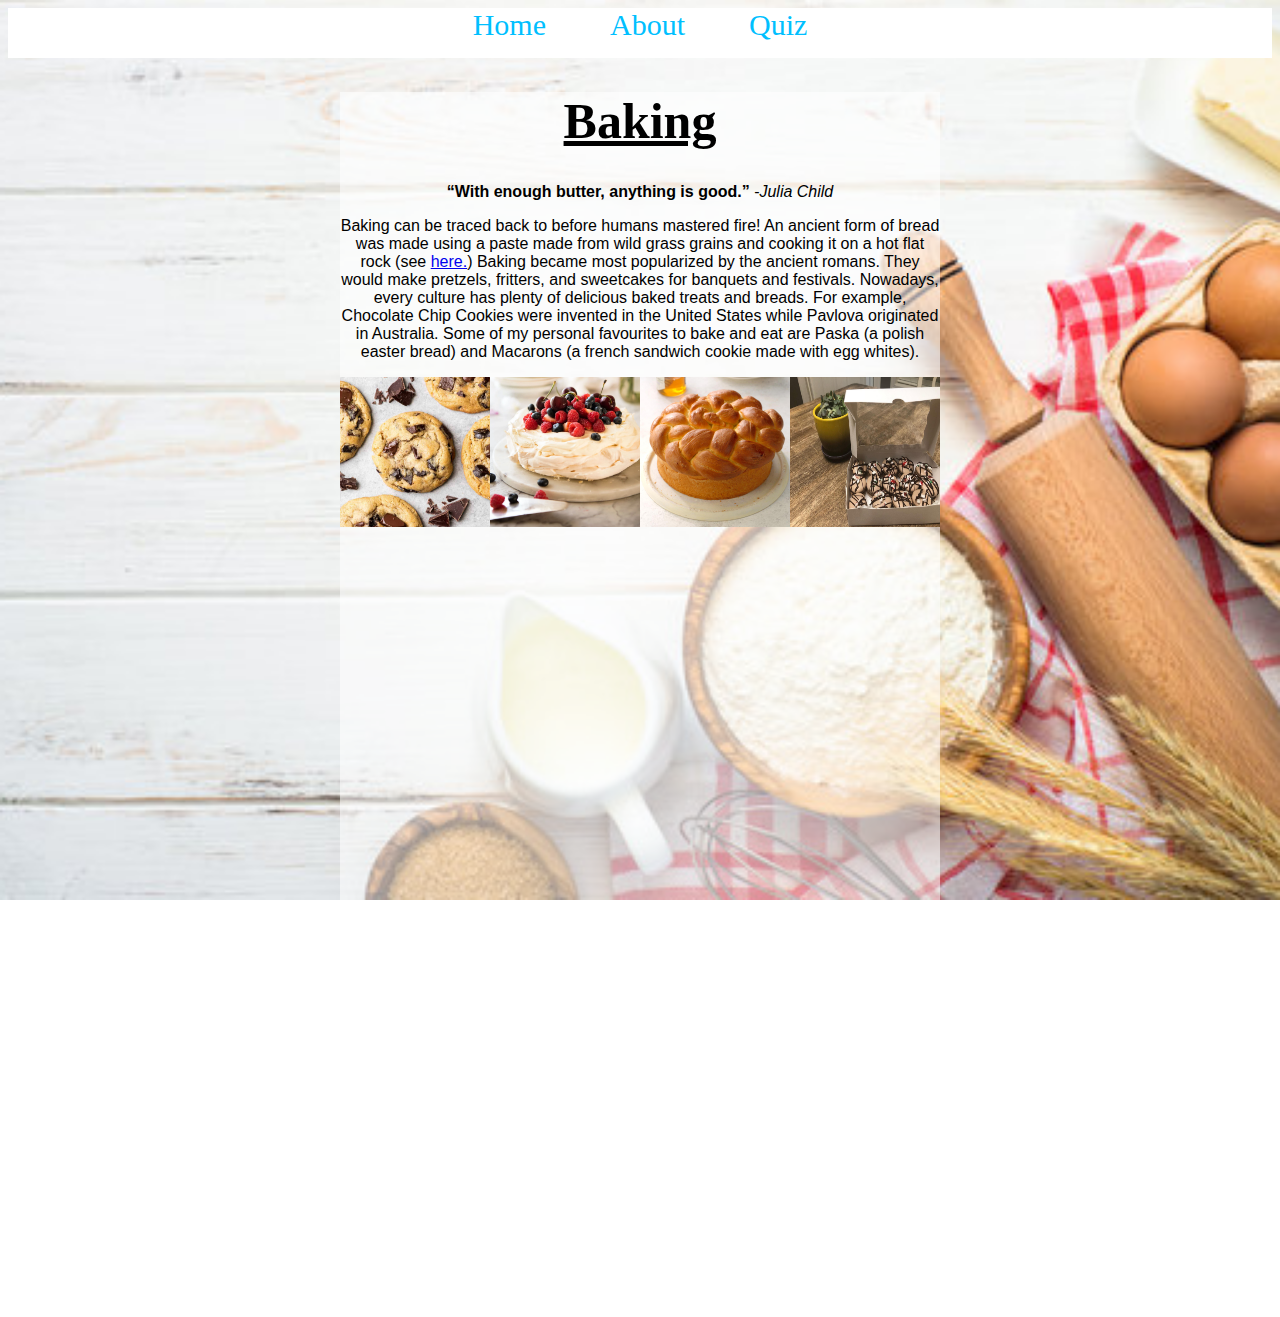
<file: index.html>
<!DOCTYPE html>
<html>
  <head>
    <title>Baking</title>
    <link rel="stylesheet" href="style.css" />
    <script defer src="index.js"></script>
  </head>
  <body>
    <div class="topnav" id="navbar-index">
      <a href="index.html">Home</a>
      <a href="about.html">About</a>
      <a href="quiz.html">Quiz</a>
    </div>
    <div class="main-content">
      <h1 class="center">Baking</h1>
      <p class="center">
        <span class="bold"> “With enough butter, anything is good.” </span>
        -<span class="italics">Julia Child</span>
      </p>
      <p class="center">
        Baking can be traced back to before humans mastered fire! An ancient
        form of bread was made using a paste made from wild grass grains and
        cooking it on a hot flat rock (see
        <a
          href="https://en.wikipedia.org/wiki/Baking#Baking_in_ancient_times"
          target="_blank"
          >here.</a
        >) Baking became most popularized by the ancient romans. They would make
        pretzels, fritters, and sweetcakes for banquets and festivals. Nowadays,
        every culture has plenty of delicious baked treats and breads. For
        example, Chocolate Chip Cookies were invented in the United States while
        Pavlova originated in Australia. Some of my personal favourites to bake
        and eat are Paska (a polish easter bread) and Macarons (a french
        sandwich cookie made with egg whites).
      </p>
      <div class="img-al"><img src="img/cc-cookie.jpg" alt="" /></div>
      <div class="img-al"><img src="img/pavlova.webp" alt="" /></div>
      <div class="img-al">
        <img src="img/paska.jpg" alt="" />
      </div>
      <div class="img-al">
        <img src="img/macaron.jpg" alt="" />
      </div>
    </div>
  </body>
</html>
</file>
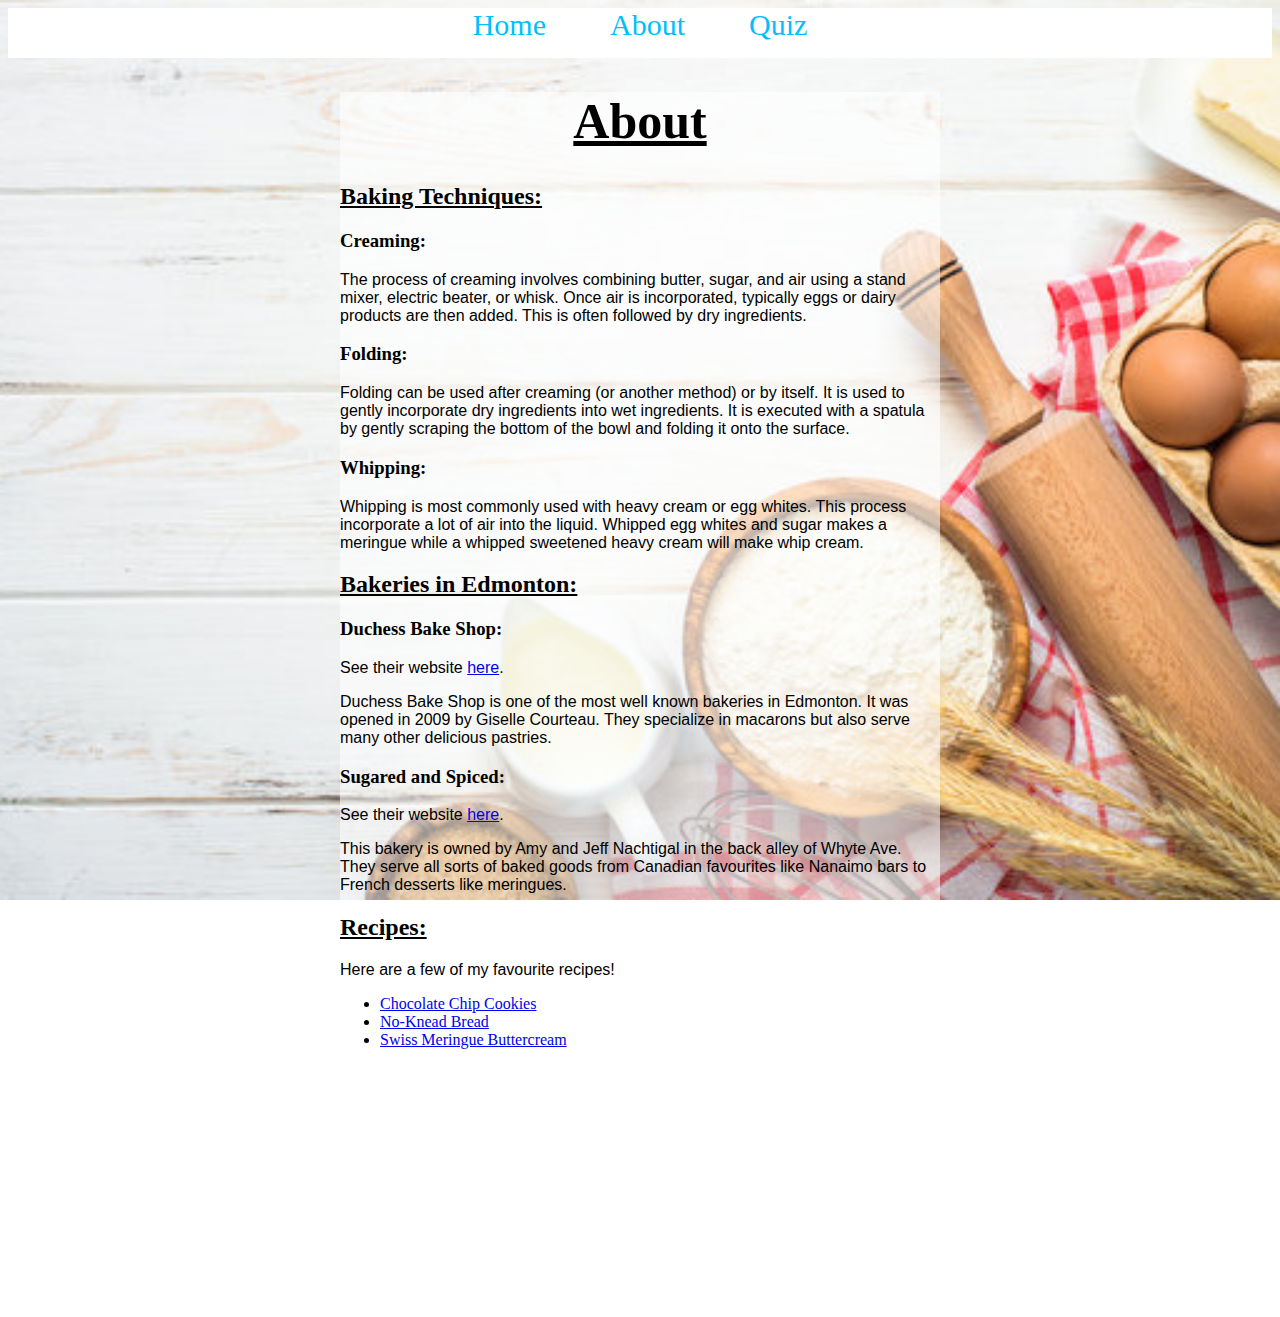
<file: about.html>
<!DOCTYPE html>
<html>
  <head>
    <title>Baking</title>
    <link rel="stylesheet" href="style.css" />
    <script defer src="about.js"></script>
  </head>
  <body>
    <div class="topnav" id="navbar-about">
      <a href="index.html">Home</a>
      <a href="about.html">About</a>
      <a href="quiz.html">Quiz</a>
    </div>
    <div class="main-content">
      <h1 class="center">About</h1>
      <h2 class="underline">Baking Techniques:</h2>
      <h3>Creaming:</h3>
      <p>
        The process of creaming involves combining butter, sugar, and air using
        a stand mixer, electric beater, or whisk. Once air is incorporated,
        typically eggs or dairy products are then added. This is often followed
        by dry ingredients.
      </p>
      <h3>Folding:</h3>
      <p>
        Folding can be used after creaming (or another method) or by itself. It
        is used to gently incorporate dry ingredients into wet ingredients. It
        is executed with a spatula by gently scraping the bottom of the bowl and
        folding it onto the surface.
      </p>
      <h3>Whipping:</h3>
      <p>
        Whipping is most commonly used with heavy cream or egg whites. This
        process incorporate a lot of air into the liquid. Whipped egg whites and
        sugar makes a meringue while a whipped sweetened heavy cream will make
        whip cream.
      </p>
      <h2 class="underline">Bakeries in Edmonton:</h2>
      <h3>Duchess Bake Shop:</h3>
      <p>
        See their website
        <a href="https://duchessbakeshop.com/" target="_blank">here</a>.
      </p>
      <p>
        Duchess Bake Shop is one of the most well known bakeries in Edmonton. It
        was opened in 2009 by Giselle Courteau. They specialize in macarons but
        also serve many other delicious pastries.
      </p>
      <h3>Sugared and Spiced:</h3>
      <p>
        See their website
        <a href="https://www.sugaredandspiced.ca/" target="_blank">here</a>.
      </p>
      <p>
        This bakery is owned by Amy and Jeff Nachtigal in the back alley of
        Whyte Ave. They serve all sorts of baked goods from Canadian favourites
        like Nanaimo bars to French desserts like meringues.
      </p>
      <h2 class="underline">Recipes:</h2>
      <p>Here are a few of my favourite recipes!</p>
      <ul>
        <li>
          <a
            href="https://www.bonappetit.com/recipe/bas-best-chocolate-chip-cookies"
            target="_blank"
            >Chocolate Chip Cookies</a
          >
        </li>
        <li>
          <a
            href="https://www.kingarthurbaking.com/recipes/no-knead-crusty-white-bread-recipe"
            target="_blank"
            >No-Knead Bread</a
          >
        </li>
        <li>
          <a
            href="https://ashbaber.com/swiss-meringue-buttercream/"
            target="_blank"
            >Swiss Meringue Buttercream</a
          >
        </li>
      </ul>
    </div>
  </body>
</html>
</file>
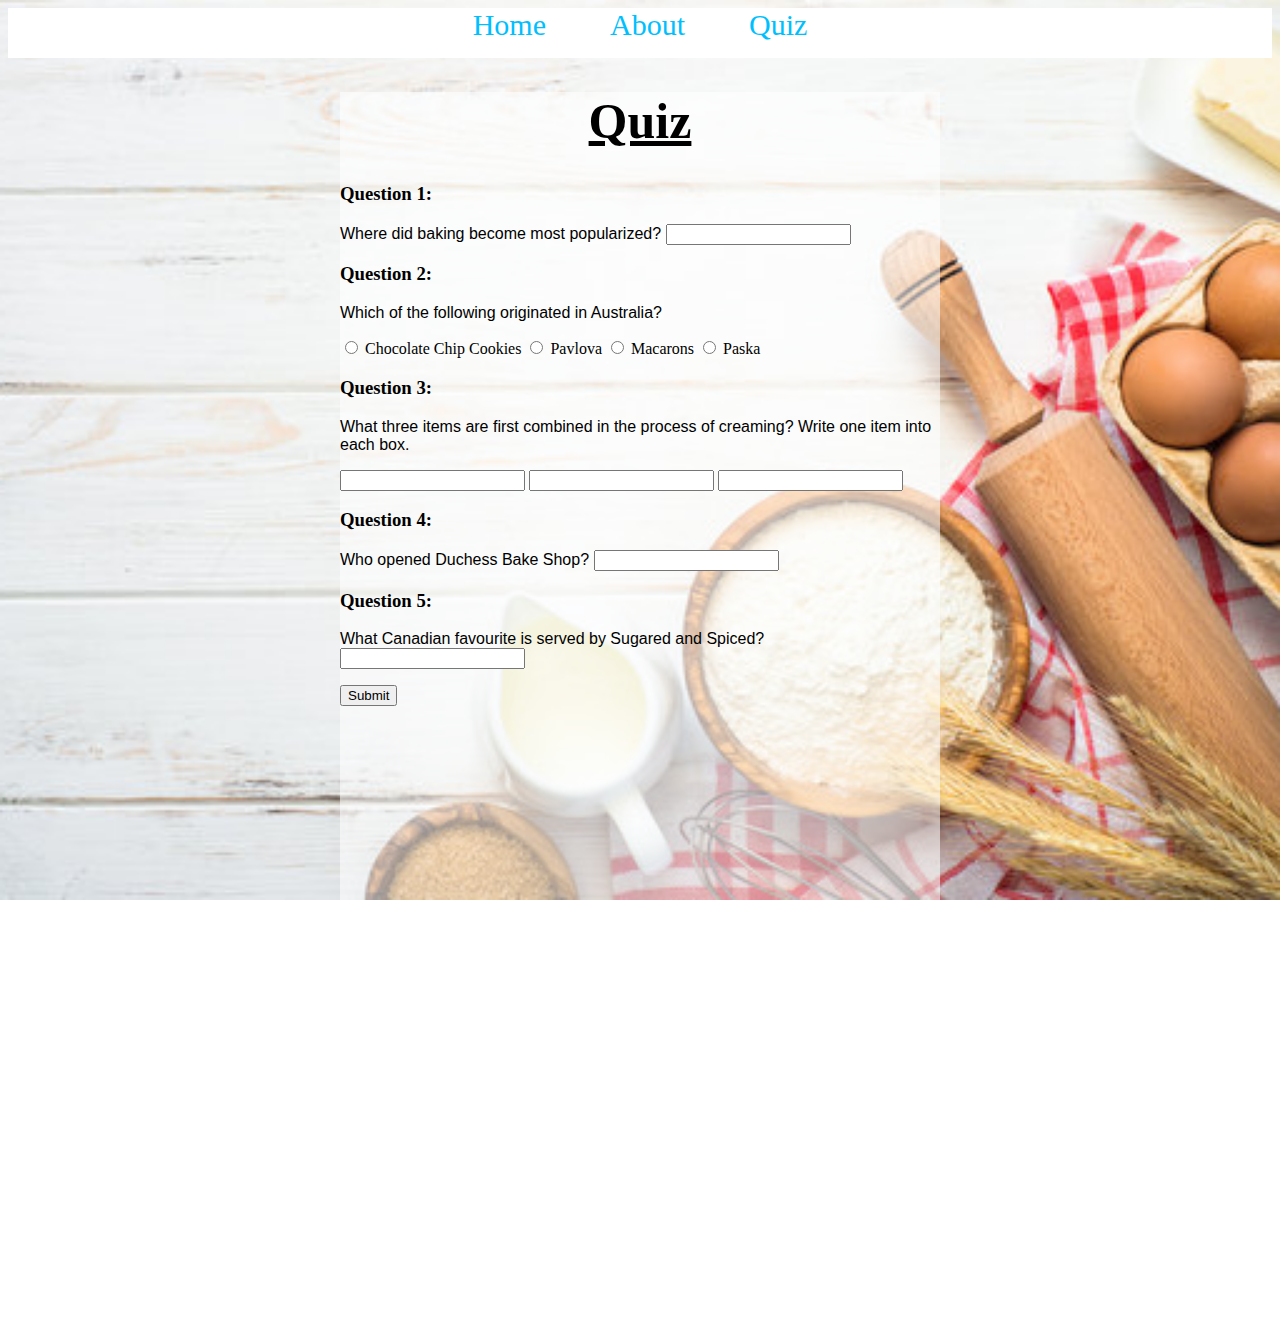
<file: quiz.html>
<!DOCTYPE html>
<html>
  <head>
    <title>Baking</title>
    <link rel="stylesheet" href="style.css" />
    <script defer src="quiz.js"></script>
  </head>
  <body>
    <div class="topnav" id="navbar-quiz">
      <a href="index.html">Home</a>
      <a href="about.html">About</a>
      <a href="quiz.html">Quiz</a>
    </div>
    <div class="main-content">
      <h1 class="center">Quiz</h1>
      <h3 id="q1">Question 1:</h3>
      <p>
        Where did baking become most popularized?
        <input type="text" id="q1-in" />
      </p>
      <h3 id="q2">Question 2:</h3>
      <p>Which of the following originated in Australia?</p>
      <input type="radio" id="q2-a" name="q2" />
      <label for="q2-a">Chocolate Chip Cookies</label>
      <span id="q2B-el">
        <input type="radio" id="q2-b" name="q2" />
      </span>
      <label for="q2-b">Pavlova</label>
      <input type="radio" id="q2-c" name="q2" />
      <label for="q2-c">Macarons</label>
      <input type="radio" id="q2-d" name="q2" />
      <label for="q2-d">Paska</label>
      <p id="q2-out"></p>
      <h3 id="q3">Question 3:</h3>
      <p>
        What three items are first combined in the process of creaming? Write
        one item into each box.
      </p>
      <input type="text" id="q3-a" />
      <input type="text" id="q3-b" />
      <input type="text" id="q3-c" />
      <h3 id="q4">Question 4:</h3>
      <p>Who opened Duchess Bake Shop? <input type="text" id="q4-in" /></p>
      <h3 id="q5">Question 5:</h3>
      <p>
        What Canadian favourite is served by Sugared and Spiced?
        <input type="text" id="q5-in" />
      </p>
      <button id="btn">Submit</button>
      <p id="output"></p>
      <button class="hidden" id="giveUp-btn">Show me the Answers</button>
    </div>
  </body>
</html>
</file>
<file: style.css>
html {
  background: url("img/bg.jpg") no-repeat center fixed;
  background-size: cover;
}
body {
  font-family: "Times New Roman", Times, serif;
}
.main-content {
  width: 600px;
  height: 1200px;
  margin: 25px auto;
  font-family: "Times New Roman", Times, serif;
  background-color: rgba(255, 255, 255, 0.562);
  padding: 0px;
}
.center {
  text-align: center;
}

/* Text Styles */
.italics {
  font-style: italic;
}
.bold {
  font-weight: bold;
}
.underline {
  text-decoration: underline;
}
h1 {
  font-size: 50px;
  text-decoration: underline;
}
p {
  font-family: sans-serif;
}
/* Images */
img {
  width: 150px;
  height: 150px;
}
.img-al {
  float: left;
}
/* Navigation bar */
.topnav {
  background-color: white;
  height: 50px;
  text-align: center;
}
.topnav a {
  color: deepskyblue;
  text-align: center;
  padding: 30px;
  text-decoration: none;
  font-size: 30px;
}
.topnav a:hover {
  text-decoration: underline;
}
.topnav a:active {
  background-color: rgb(145, 144, 144);
  color: white;
}

.sticky {
  position: fixed;
  top: 0;
  width: 100%;
}

.sticky + .main-content {
  padding-top: 60px;
}

/* Correct/Incorrect */
.correct {
  color: green;
}
.incorrect {
  color: red;
}
.hidden {
  display: none;
}
</file>
